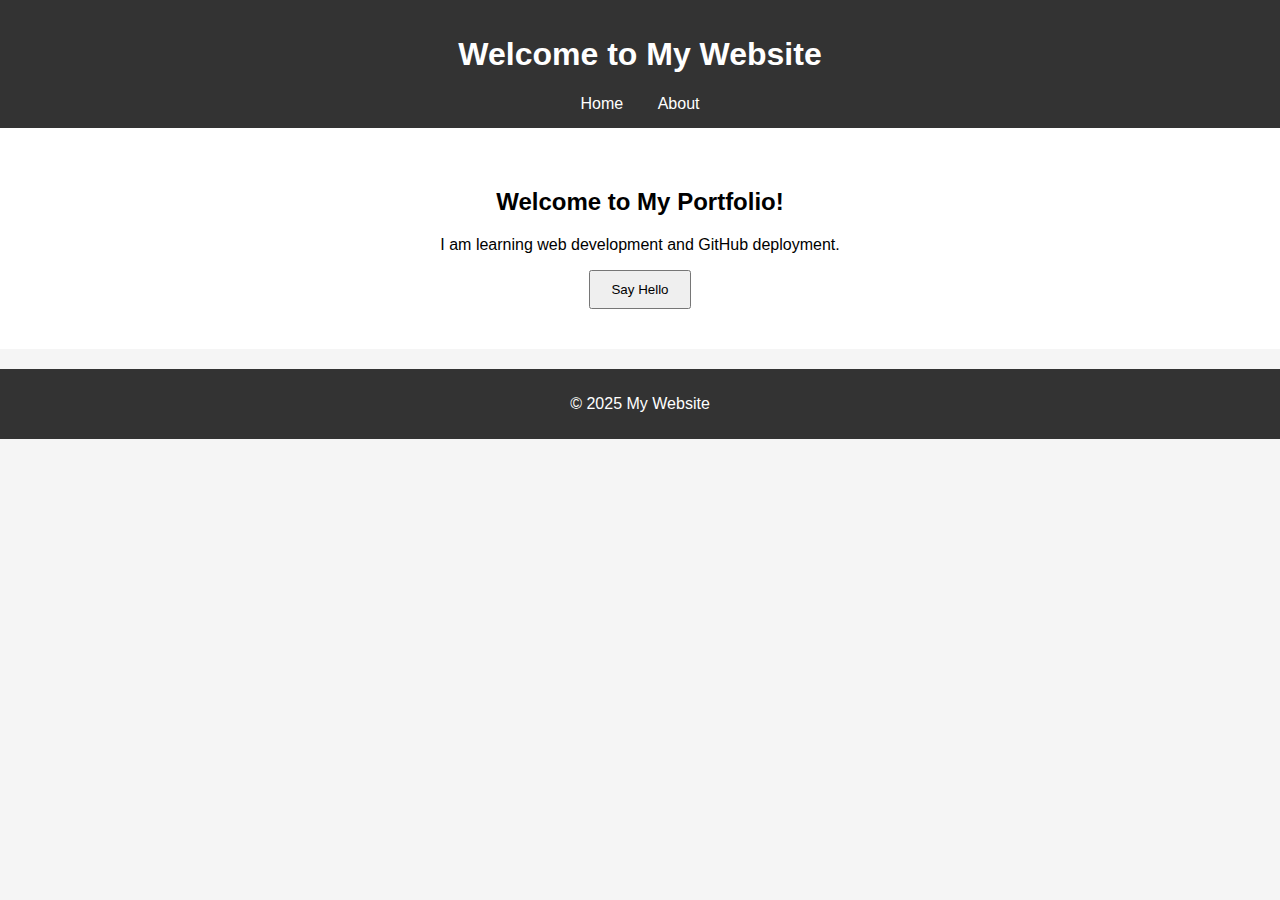
<file: index.html>
<!DOCTYPE html>
<html lang="en">
<head>
    <meta charset="UTF-8">
    <meta name="viewport" content="width=device-width, initial-scale=1.0">
    <title>My Website - Home</title>
    <link rel="stylesheet" href="style.css">
</head>
<body>

    <header>
        <h1>Welcome to My Website</h1>
        <nav>
            <a href="index.html">Home</a>
            <a href="about.html">About</a>
        </nav>
    </header>

    <section class="hero">
        <h2>Welcome to My Portfolio!</h2>
        <p>I am learning web development and GitHub deployment.</p>
        <button onclick="buttonClick()">Say Hello</button>

    </section>

    <footer>
        <p>© 2025 My Website</p>
    </footer>

    <script src="script.js"></script>
</body>
</html>
</file>
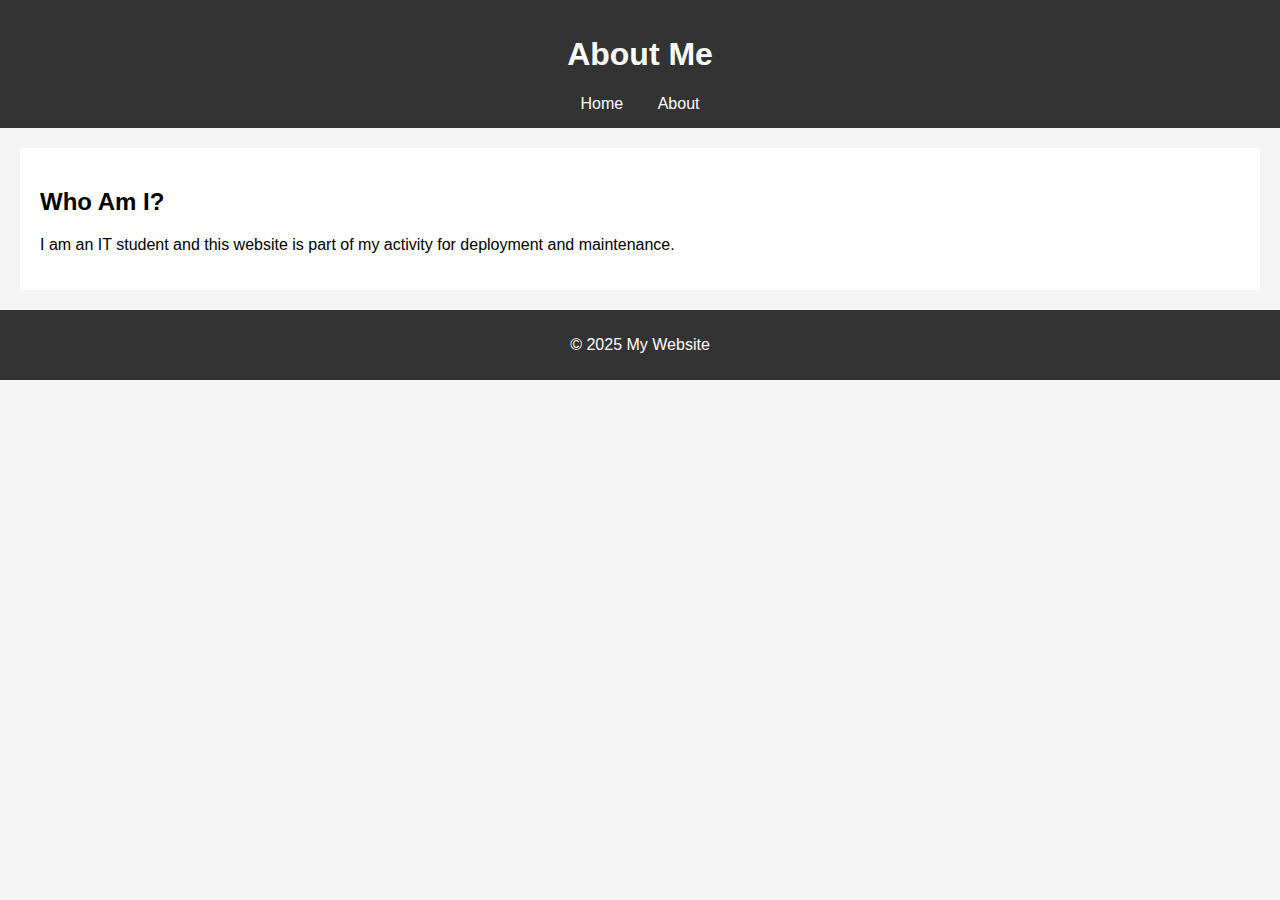
<file: about.html>
<!DOCTYPE html>
<html lang="en">
<head>
    <meta charset="UTF-8">
    <meta name="viewport" content="width=device-width, initial-scale=1.0">
    <title>About Me</title>
    <link rel="stylesheet" href="style.css">
</head>
<body>

    <header>
        <h1>About Me</h1>
        <nav>
            <a href="index.html">Home</a>
            <a href="about.html">About</a>
        </nav>
    </header>

    <section class="content">
        <h2>Who Am I?</h2>
        <p>I am an IT student and this website is part of my activity for deployment and maintenance.</p>
    </section>

    <footer>
        <p>© 2025 My Website</p>
    </footer>

</body>
</html>
</file>
<file: style.css>
body {
    font-family: Arial, sans-serif;
    margin: 0;
    padding: 0;
    background: #f5f5f5;
}

header {
    background: #333;
    color: white;
    padding: 15px;
    text-align: center;
}

nav a {
    color: white;
    margin: 0 15px;
    text-decoration: none;
}

.hero {
    padding: 40px;
    text-align: center;
    background: white;
}

.content {
    padding: 20px;
    background: white;
    margin: 20px;
}

button {
    padding: 10px 20px;
    cursor: pointer;
}

footer {
    background: #333;
    color: white;
    text-align: center;
    padding: 10px;
    margin-top: 20px;
}
</file>
